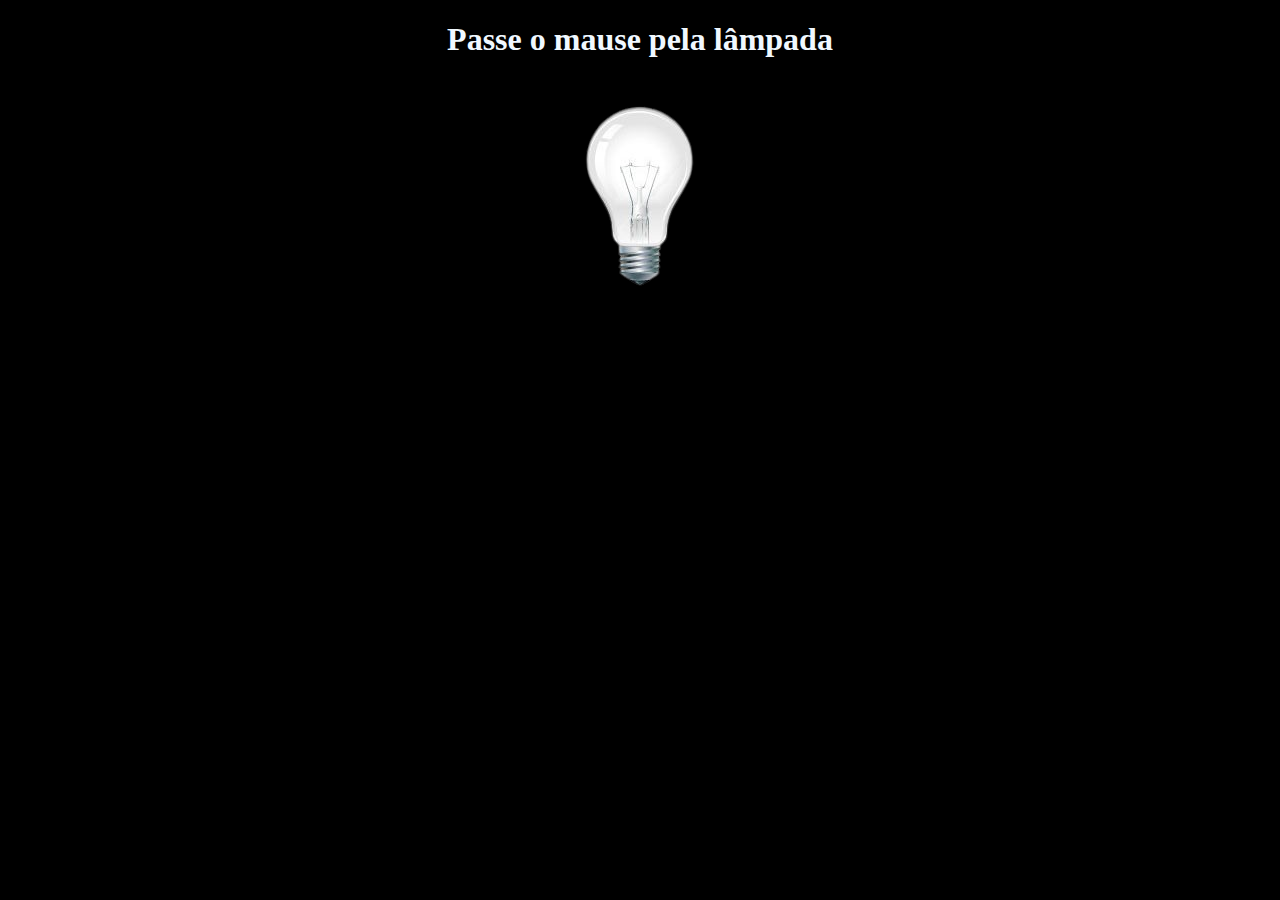
<file: index.html>
<!DOCTYPE html>
<html lang="pt-br">
<head>
    <meta charset="UTF-8">
    <meta name="viewport" content="width=device-width, initial-scale=1.0">
    <title>Acenda a luz</title>
    <link rel="stylesheet" href="style.css" >

</head>
<body>
    <section id="inicio">
        <center>
        <h1>Passe o mause pela lâmpada</h1>
        <img src="apagado.png">
        </center>
</section>
</body>

</html>
</file>
<file: style.css>
body{
background-color: black;
color:aliceblue

}
img:hover {
    content: URL(ligado.png);
    
}
</file>
